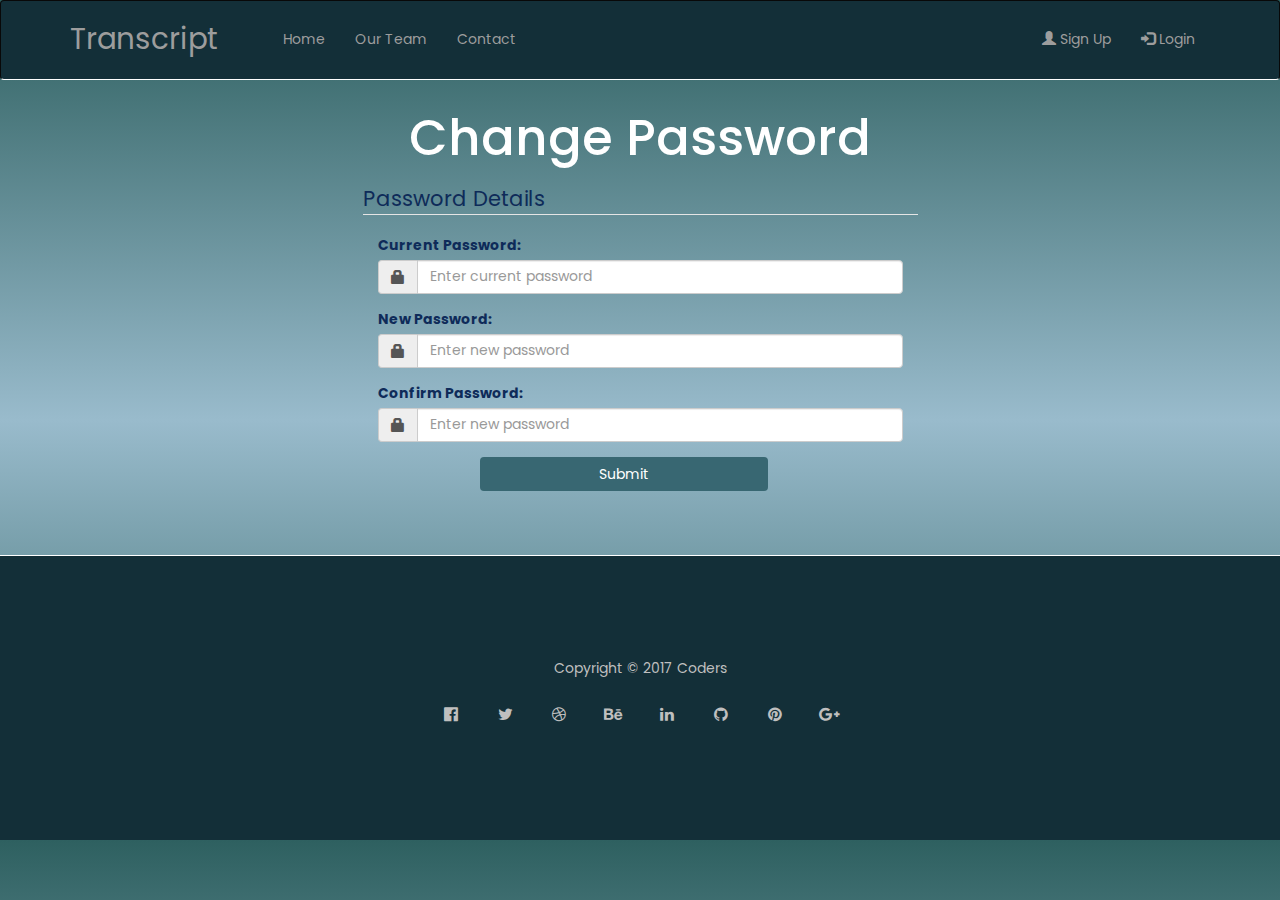
<file: Transcript-Management-System-master/change-password.html>
<!DOCTYPE html>
<html>
<head>
	<title>Change Password</title>
	<meta charset="utf-8">
	<meta name="viewport" content="width=device-width, initial-scale=1">
	<link rel="stylesheet" href="https://maxcdn.bootstrapcdn.com/bootstrap/3.3.7/css/bootstrap.min.css">
	<script src="https://ajax.googleapis.com/ajax/libs/jquery/3.2.1/jquery.min.js"></script>
	<script src="https://maxcdn.bootstrapcdn.com/bootstrap/3.3.7/js/bootstrap.min.js"></script>
	<script src="js/validations.js"></script>

	<link rel="stylesheet" href="css/font-awesome.min.css">
	<link rel="stylesheet" href="css/owl.theme.css">
	<link rel="stylesheet" href="css/owl.carousel.css">

	<!-- Main css -->
	<link rel="stylesheet" href="css/style.css">
	<link href='https://fonts.googleapis.com/css?family=Poppins:400,500,600' rel='stylesheet' type='text/css'>
</head>
<body style="background: linear-gradient(#2e6060,#99bbcc,#2e6060);">
<!-- =========================
     NAVIGATION LINKS     
============================== -->
    <nav class="navbar navbar-inverse" style="background-color: #132f38; height: 80px;padding-top:1%;border-bottom:1px solid white;">
      <div class="container">
        <div class="navbar-header">
          <button type="button" class="navbar-toggle" data-toggle="collapse" data-target="#myNavbar">
            <span class="icon-bar"></span>
            <span class="icon-bar"></span>
            <span class="icon-bar"></span> 
          </button>
          <a class="navbar-brand" href="#" style="font-size: 210%; font-style: bold; padding-right:50px;">Transcript</a>
        </div>
        <div class="collapse navbar-collapse" id="myNavbar">
          <ul class="nav navbar-nav">
            <li><a href="#">Home</a></li>
            <li><a href="#">Our Team</a></li>
            <li><a href="#">Contact</a></li> 
          </ul>
          <ul class="nav navbar-nav navbar-right">
            <li><a href="#"><span class="glyphicon glyphicon-user"></span> Sign Up</a></li>
            <li><a href="#"><span class="glyphicon glyphicon-log-in"></span> Login</a></li>
          </ul>
        </div>
      </div>
    </nav>

<section id="form">
	<div class="container">
		<div class="row">
			<div class="col-sm-6 col-sm-offset-3">
				<center><h3>Change Password</h3></center>
				<form action="sample.php" method="POST" onsubmit="return pmatch()" style="margin-top: 5%;">
					<fieldset>
						<legend>Password Details</legend>
						<div class="col-sm-12">
							<div class="form-group">
								<label for="enrollment">Current Password:</label>
					    			<div class="input-group">
					    				<span class="input-group-addon"><i class="glyphicon glyphicon-lock"></i></span>
					    				<input type="password" class="form-control" id="currentpass" placeholder="Enter current password" required>
					      			</div>
							</div>
							<div class="form-group">
								<label for="enrollment">New Password:</label>
					    			<div class="input-group">
					    				<span class="input-group-addon"><i class="glyphicon glyphicon-lock"></i></span>
					    				<input type="password" class="form-control" id="password" placeholder="Enter new password" required onchange="oldpass()">
					      			</div>
							</div>
							<div class="form-group">
								<label for="enrollment">Confirm Password:</label>
					    			<div class="input-group">
					    				<span class="input-group-addon"><i class="glyphicon glyphicon-lock"></i></span>
					    				<input type="password" class="form-control" id="cpassword" placeholder="Enter new password" required onkeyup="checkPass()">
					      			</div>
							</div>
						
                		<div class="col-sm-8 col-sm-offset-2">
						<div class="form group">
                        	<input type="submit" class="btn btn-submit" value="Submit" id="submit" style="width: 90%; background-color: #386772; color: white;">
                    	</div>
                    	</div>
              						
						</div>
					</fieldset>
				</form>	
			</div>
		</div>
	</div>
</section>

<!-- =========================
    FOOTER SECTION   
============================== -->

<!-- =========================
    FOOTER SECTION   
============================== -->

<footer style="background-color: #132f38; height: 100%; margin-top: 5%; border-top:1px solid white;">
	<div class="container">
		<div class="row">

			<div class="col-md-12 col-sm-12">
				<p class="wow fadeInUp" data-wow-delay="0.6s" style="color: #bfbfbf;">Copyright &copy; 2017 Coders</p>
				<ul class="social-icon">
					<li><a href="https://www.facebook.com" class="fa fa-facebook-official wow fadeInUp" data-wow-delay="1s" style="color: #bfbfbf;"></a></li>
					<li><a href="https://twitter.com" class="fa fa-twitter wow fadeInUp" data-wow-delay="1.3s" style="color: #bfbfbf;"></a></li>
					<li><a href="https://dribbble.com/" class="fa fa-dribbble wow fadeInUp" data-wow-delay="1.6s" style="color: #bfbfbf;"></a></li>
					<li><a href="https://www.behance.net/" class="fa fa-behance wow fadeInUp" data-wow-delay="1.9s" style="color: #bfbfbf;"></a></li>
					<li><a href="https://in.linkedin.com" class="fa fa-linkedin wow fadeInUp" data-wow-delay="1.9s" style="color: #bfbfbf;"></a></li>
					<li><a href="https://github.com" class="fa fa-github wow fadeInUp" data-wow-delay="2s" style="color: #bfbfbf;"></a></li>
					<li><a href="https://in.pinterest.com" class="fa fa-pinterest wow fadeInUp" data-wow-delay="2s" style="color: #bfbfbf;"></a></li>
					<li><a href="https://plus.google.com/discove" class="fa fa-google-plus wow fadeInUp" data-wow-delay="2s" style="color: #bfbfbf;"></a></li>
				</ul>

			</div>
			
		</div>
	</div>
</footer>
</body>
</html>
</file>
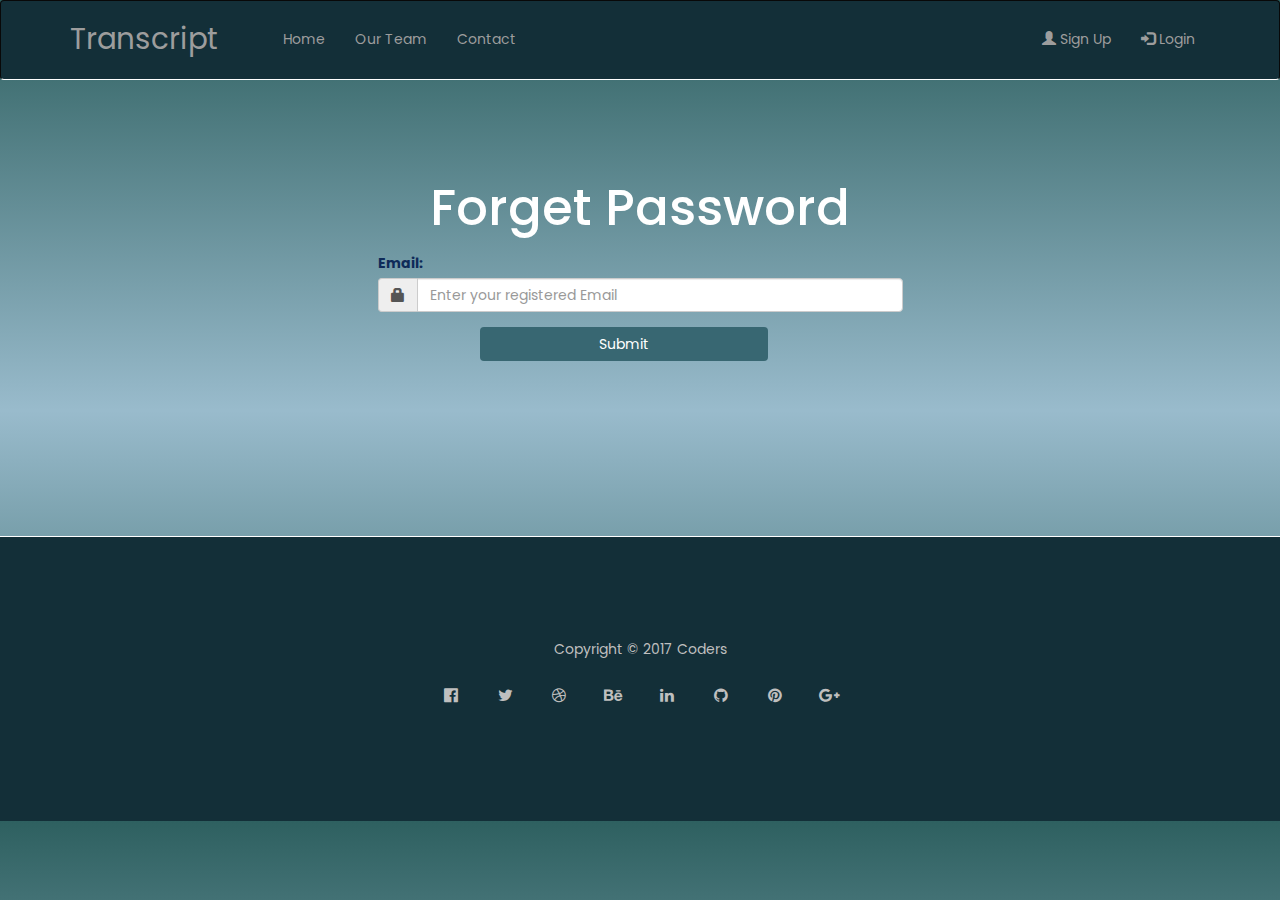
<file: Transcript-Management-System-master/forget-password.html>
<!DOCTYPE html>
<html>
<head>
	<title>Forget Password</title>
	<meta charset="utf-8">
	<meta name="viewport" content="width=device-width, initial-scale=1">
	<link rel="stylesheet" href="https://maxcdn.bootstrapcdn.com/bootstrap/3.3.7/css/bootstrap.min.css">
	<script src="https://ajax.googleapis.com/ajax/libs/jquery/3.2.1/jquery.min.js"></script>
	<script src="https://maxcdn.bootstrapcdn.com/bootstrap/3.3.7/js/bootstrap.min.js"></script>

	<link rel="stylesheet" href="css/font-awesome.min.css">
	<link rel="stylesheet" href="css/owl.theme.css">
	<link rel="stylesheet" href="css/owl.carousel.css">

	<!-- Main css -->
	<link rel="stylesheet" href="css/style.css">
	<link href='https://fonts.googleapis.com/css?family=Poppins:400,500,600' rel='stylesheet' type='text/css'>
</head>
<body style="background: linear-gradient(#2e6060,#99bbcc,#2e6060);">
<!-- =========================
     NAVIGATION LINKS     
============================== -->
    <nav class="navbar navbar-inverse" style="background-color: #132f38; height: 80px;padding-top:1%;border-bottom:1px solid white;">
      <div class="container">
        <div class="navbar-header">
          <button type="button" class="navbar-toggle" data-toggle="collapse" data-target="#myNavbar">
            <span class="icon-bar"></span>
            <span class="icon-bar"></span>
            <span class="icon-bar"></span> 
          </button>
          <a class="navbar-brand" href="#" style="font-size: 210%; font-style: bold; padding-right:50px;">Transcript</a>
        </div>
        <div class="collapse navbar-collapse" id="myNavbar">
          <ul class="nav navbar-nav">
            <li><a href="#">Home</a></li>
            <li><a href="#">Our Team</a></li>
            <li><a href="#">Contact</a></li> 
          </ul>
          <ul class="nav navbar-nav navbar-right">
            <li><a href="#"><span class="glyphicon glyphicon-user"></span> Sign Up</a></li>
            <li><a href="#"><span class="glyphicon glyphicon-log-in"></span> Login</a></li>
          </ul>
        </div>
      </div>
    </nav>

<section id="form" style="margin-top: 7%;">
	<div class="container">
		<div class="row">
			<div class="col-sm-6 col-sm-offset-3" >
				<center><h3>Forget Password</h3></center>
				<form action="server-scripts/student-forgot-password.php" method="POST" style="margin-top: 5%;margin-bottom: 20%">
					<fieldset>
						<div class="col-sm-12">
							<div class="form-group">
								<label for="enrollment">Email:</label>
					    			<div class="input-group">
					    				<span class="input-group-addon"><i class="glyphicon glyphicon-lock"></i></span>
					    				<input type="Email" name="email" class="form-control" id="enrollment" placeholder="Enter your registered Email" required>
					      			</div>
							</div>
								
							<div class="col-sm-8 col-sm-offset-2">
						<div class="form group">
                        	<input type="submit" class="btn btn-submit" value="Submit" id="submit" style="width: 90%; background-color: #386772; color: white;">
                    	</div>
                    	</div>
							
						</div>
					</fieldset>
				</form>	
			</div>
		</div>
	</div>
</section>

<!-- =========================
    FOOTER SECTION   
============================== -->

<footer style="background-color: #132f38; height: 100%; margin-top: 5%; border-top:1px solid white;">
	<div class="container">
		<div class="row">

			<div class="col-md-12 col-sm-12">
				<p class="wow fadeInUp" data-wow-delay="0.6s" style="color: #bfbfbf;">Copyright &copy; 2017 Coders</p>
				<ul class="social-icon">
					<li><a href="https://www.facebook.com" class="fa fa-facebook-official wow fadeInUp" data-wow-delay="1s" style="color: #bfbfbf;"></a></li>
					<li><a href="https://twitter.com" class="fa fa-twitter wow fadeInUp" data-wow-delay="1.3s" style="color: #bfbfbf;"></a></li>
					<li><a href="https://dribbble.com/" class="fa fa-dribbble wow fadeInUp" data-wow-delay="1.6s" style="color: #bfbfbf;"></a></li>
					<li><a href="https://www.behance.net/" class="fa fa-behance wow fadeInUp" data-wow-delay="1.9s" style="color: #bfbfbf;"></a></li>
					<li><a href="https://in.linkedin.com" class="fa fa-linkedin wow fadeInUp" data-wow-delay="1.9s" style="color: #bfbfbf;"></a></li>
					<li><a href="https://github.com" class="fa fa-github wow fadeInUp" data-wow-delay="2s" style="color: #bfbfbf;"></a></li>
					<li><a href="https://in.pinterest.com" class="fa fa-pinterest wow fadeInUp" data-wow-delay="2s" style="color: #bfbfbf;"></a></li>
					<li><a href="https://plus.google.com/discove" class="fa fa-google-plus wow fadeInUp" data-wow-delay="2s" style="color: #bfbfbf;"></a></li>
				</ul>

			</div>
			
		</div>
	</div>
</footer>
</body>
</html>
</file>
<file: Transcript-Management-System-master/css/style.css>
/*

New Event

http://www.templatemo.com/tm-486-new-event

*/

body {
		background: #ffffff;
    font-family: 'Poppins', sans-serif;
    font-style: normal;
		font-weight: 400;
}


/*---------------------------------------
    Typorgraphy              
-----------------------------------------*/
h1,h2,h3,h4,h5,h6 {
  font-weight: 600;
}

h3,h5 {
  font-weight: 500;
}

h1 {
    font-size: 40px;
    letter-spacing: 2px;
}

h2 {
  font-size: 30px;
  text-transform: uppercase;
}

h3 {
  line-height: 36px;
  color: #f9ba4d;
}

h5 {
    letter-spacing: 1px;
    padding-top: 10px;
}

p {
    color: #707070;
    font-size: 14px;
    line-height: 24px;
}

a {
  text-decoration: none !important;
  outline: none;
}

legend{
  color: #f9ba4d;
}

label{
  color: white  ;
}

h3{
  color: #f9ba4d;
}

#h{
  color: white;
  font-size: 300%;
}
/*---------------------------------------
    Circle
-----------------------------------------*/
/*---------------------------------------
    General               
-----------------------------------------*/
.section-title {
  margin-bottom: 32px;
}

#overview{
  padding-top: 14rem;
  padding-bottom: 14rem;
}

#speakers, 
#program,  footer {
    padding-top: 10rem;
    padding-bottom: 10rem;
}

#speakers,
footer {
  text-align: center;
}

/*#intro .btn{
  display: inline-block;
    padding: 6px 12px;
    margin-bottom: 0;
    font-size: 14px;
    font-weight: 400;
    line-height: 1.42857143;
    text-align: center;
    white-space: nowrap;
    vertical-align: middle;
    -ms-touch-action: manipulation;
    touch-action: manipulation;
    cursor: pointer;
    -webkit-user-select: none;
    -moz-user-select: none;
    -ms-user-select: none;
    user-select: none;
    background-image: none;
    border: 10px solid transparent;
    border-radius: 4px;
    /*background: transparent;
    border: 2px solid #ffffff;
    border-radius: 0px;
    color: #ffffff;
    font-weight: 600;
    letter-spacing: 1px;
    font-size: 12px;
    padding: 14px 42px;
    margin-top: 42px;
    margin-right: 12px;*/
    -webkit-transition: all 0.4s ease-in-out;
    transition: all 0.4s ease-in-out;
}*/

#intro .btn-danger{
    background: #f2545f;
    border-color: transparent;
}


#intro .btn-danger:hover {
  background: transparent;
  border-color: #ffffff;
  color: #ffffff;
}

#intro .btn-default:hover {
    background: #ffffff;
    color: #333333;
    border-color: transparent;
}

.parallax-section {
     background: linear-gradient(#2e6060,#99bbcc,#2e6060);
  background-attachment: fixed !important;
  background-size: cover !important;
}



/*---------------------------------------
    Preloader section              
-----------------------------------------*/
.preloader {
  position: fixed;
  top: 0;
  left: 0;
  width: 100%;
  height: 100%;
  z-index: 99999;
  display: flex;
  flex-flow: row nowrap;
  justify-content: center;
  align-items: center;
  background: none repeat scroll 0 0 #ffffff;
}

.sk-rotating-plane {
  width: 50px;
  height: 50px;
  background-color: #222;
  -webkit-animation: sk-rotatePlane 1.2s infinite ease-in-out;
          animation: sk-rotatePlane 1.2s infinite ease-in-out; }

@-webkit-keyframes sk-rotatePlane {
  0% {
    -webkit-transform: perspective(120px) rotateX(0deg) rotateY(0deg);
            transform: perspective(120px) rotateX(0deg) rotateY(0deg); }
  50% {
    -webkit-transform: perspective(120px) rotateX(-180.1deg) rotateY(0deg);
            transform: perspective(120px) rotateX(-180.1deg) rotateY(0deg); }
  100% {
    -webkit-transform: perspective(120px) rotateX(-180deg) rotateY(-179.9deg);
            transform: perspective(120px) rotateX(-180deg) rotateY(-179.9deg); } }

@keyframes sk-rotatePlane {
  0% {
    -webkit-transform: perspective(120px) rotateX(0deg) rotateY(0deg);
            transform: perspective(120px) rotateX(0deg) rotateY(0deg); }
  50% {
    -webkit-transform: perspective(120px) rotateX(-180.1deg) rotateY(0deg);
            transform: perspective(120px) rotateX(-180.1deg) rotateY(0deg); }
  100% {
    -webkit-transform: perspective(120px) rotateX(-180deg) rotateY(-179.9deg);
            transform: perspective(120px) rotateX(-180deg) rotateY(-179.9deg); } }



/*---------------------------------------
    Navigation Links section              
-----------------------------------------*/
.custom-navbar {
    margin-bottom: 0;
    background-color: #101010;
}

.custom-navbar .navbar-brand {
    color: #ffffff;
    font-weight: 600;
    font-size: 3rem;
    line-height: 40px;
}

.custom-navbar .nav li a {
    color: #ddd;
    font-size: 12px;
    font-weight: 500;
    letter-spacing: 0.6px;
    text-transform: uppercase;
    line-height: 40px;
    transition: all 0.4s ease-in-out;
}

.custom-navbar .nav li a:hover {
    background: transparent;
    color: #66ccff;
}

.custom-navbar .navbar-nav > li > a:hover,
.custom-navbar .navbar-nav > li > a:focus {
  background-color: transparent;
}

.custom-navbar .nav li.active > a {
    background-color: transparent;
    color: #66ccff;
}

.custom-navbar .navbar-toggle {
    border: none;
    padding-top: 10px;
}

.custom-navbar .navbar-toggle {
    background-color: transparent;
}

.custom-navbar .navbar-toggle .icon-bar {
    background: #ffffff;
    border-color: transparent;
}

@media(min-width:768px) {
    .custom-navbar {
        padding: 20px 0;
        border-bottom: 0;
        background: 0 0; 
    }
    .custom-navbar.top-nav-collapse {
        background: #101010;
        padding: 0;
    }

}



/*---------------------------------------
    Intro section              
-----------------------------------------*/
#intro {
    background:url("../images/2.jpg");
    -webkit-background-size: cover;
    background-size: cover;
    background-position: center center;

    color: #ffffff;
    display: -webkit-box;
    display: -webkit-flex;
     display: -ms-flexbox;
    display: flex;
    -webkit-box-align: center;
     -webkit-align-items: center;
      -ms-flex-align: center;
          align-items: center;
    height: 100vh;
    text-align: center;
    opacity: 0.95;
}

#intro h3 {
  letter-spacing: 2px;
}


legend{
  color: #0e2b59;
}

label{
  color: #0e2b59;
}

h3{
  color: white;
  font-size: 50px;
  font-family: 'Poppins', sans-serif;
  font-style: none;
}
/*---------------------------------------
   Overview  section              
-----------------------------------------*/
#overview img {
  position: relative;
  padding-bottom: 32px;
}



/*---------------------------------------
    Detail section              
-----------------------------------------*/
#detail {
    background: #222;
    color: #ffffff;
}

#detail .fa {
  color: #f2545f;
  font-size: 48px;
}



/*---------------------------------------
    Video section              
-----------------------------------------*/
#video iframe {
  border: none;
}



/*---------------------------------------
   Speakers section              
-----------------------------------------*/
#speakers {
   background: linear-gradient(#2e6060,#99bbcc,#2e6060);
}

#speakers h3 {
    font-size: 18px;
    margin-bottom: 0px;
}

#speakers h6 {
  color: #666;
  margin-top: 4px;
}

#speakers img {
  width: 200px;
  
  height: 180px;
}

#speakers .col-md-3 {
    display: block;
    width: 100%;
    padding-top: 30px;
    padding-bottom: 20px;
    margin-bottom: 22px;
}

#speakers .speakers-wrapper {
    background: #ffffff;
    padding-bottom: 22px;
}



/*---------------------------------------
   Program section              
-----------------------------------------*/
#program{
  background: linear-gradient(#2e6060,#99bbcc,#2e6060);
}
#program h4 {
    color: #808080;
    font-size: 12px;
}

#program h3 {
  margin-top: 16px;
}

#program .program-divider {
    border: 1px solid #f9f9f9;
    margin-top: 32px;
    margin-bottom: 42px;
}

#program span {
    padding-right: 12px;
}

#program img {
  border-radius: 50%;
}

.nav-tabs {
  margin-bottom: 20px;
}
.nav-tabs > li {
  float: left;
  margin-bottom: -1px;
}
.nav-tabs > li > a {
  color: #000000;
  font-weight: 600;
  margin-right: 2px;
  line-height: 1.42857143;
  border: none;
  border-radius: 0px;
}
.nav-tabs > li > a:hover {
  background-color: transparent;
}
.nav-tabs > li.active > a,
.nav-tabs > li.active > a:hover,
.nav-tabs > li.active > a:focus {
  color: #f2545f;
  cursor: default;
  background-color: transparent;
  border: 1px solid transparent;
  border-bottom-color: #999;
}
.tab-content {
  padding-top: 20px;
}



/*---------------------------------------
    Regsiter section              
-----------------------------------------*/
#register {
    background: linear-gradient(#2e6060,#99bbcc,#2e6060);
    -webkit-background-size: cover;
    background-size: cover;
    background-position: center center;
    color: #ffffff;
}

#register .form-control {
  background: transparent;
  border: 2px solid #ffffff;
  border-radius: 0px;
  color: #ffffff;
  margin-bottom: 16px;
}

#register input {
  height: 45px;
}

#register input[type="submit"] {
  background: #f2545f;
  border-radius: 100px;
  border: none;
  color: #ffffff;
  letter-spacing: 2px;
  height: 50px;
  margin-top: 12px;
  transition: all 0.4s ease-in-out;
}

#register input[type="submit"]:hover {
  background: #ffffff;
  color: #222;
}



/*---------------------------------------
   Faq section              
-----------------------------------------*/
#faq {
     background: linear-gradient(#2e6060,#99bbcc,#2e6060);
  padding-top: 8rem;
  padding-bottom: 8rem;
}

#faq .panel-group {
  margin-top: 32px;
}

#faq .panel-group .panel {
  margin-bottom: 8px;
}

#faq .panel-default {
  border: none;
}

#faq .panel-default>.panel-heading {
  background: #f0f0f0;
  color: #505050;
}

#faq .panel-heading {
  border: none;
  padding-top: 8px;
  padding-bottom: 6px;
}

#faq .panel-default>.panel-heading+.panel-collapse>.panel-body {
  border-top: none;
  padding-top: 22px;
  padding-left: 32px;
  padding-bottom: 22px;
}

#faq .panel-heading .panel-title a[data-toggle="collapse"] {
  font-size: 18px;
  font-weight: 500;
  position: relative;
  display: block;
  width: 100%;
  height: 100%;
  padding: 10px 15px;
}

#faq .panel-heading .panel-title a[data-toggle="collapse"]::after {
  content: "-";
  display: block;
  position: absolute;
  line-height: 1;
  right: 1em;
  top: 50%;
  transform: translateY(-50%);
}

#faq .panel-heading .panel-title a[data-toggle="collapse"].collapsed::after {
  content: "+";
}



/*---------------------------------------
   Venue section              
-----------------------------------------*/
#venue {
       background: linear-gradient(#2e6060,#99bbcc,#2e6060);
    background-size: cover;
    background-position: center center;
    padding-top: 7rem;
    padding-bottom: 7rem;
}

#venue p {
  padding-top: 12px;
  padding-bottom: 18px;
}



/*---------------------------------------
   Sponsors section              
-----------------------------------------*/
#sponsors img {
  margin-top: 18px;
}



/*---------------------------------------
   Contact section              
-----------------------------------------*/
#contact {
       background: linear-gradient(#2e6060,#99bbcc,#2e6060);
    background-size: cover;
    background-position: center center;
}

#contact .contact_des {
  padding-top: 3rem;
  padding-right: 2rem;
}

#contact .contact_detail {
  background: #ffffff;
  padding: 5rem 5rem 12rem 5rem;
}

#contact .form-control {
  background: transparent;
  border: none;
  border-bottom: 1px solid #f0f0f0;
  border-radius: 0px;
  box-shadow: none;
  margin-bottom: 16px;
  transition: all 0.4s ease-in-out;
}

#contact .form-control:focus {
  border-bottom-color: #999;
}

#contact input {
  height: 45px;
}

#contact input[type="submit"] {
  background: #222;
  border-radius: 100px;
  border: none;
  color: #ffffff;
  letter-spacing: 2px;
  height: 50px;
  margin-top: 12px;
  transition: all 0.4s ease-in-out;
}

#contact input[type="submit"]:hover {
  background: #f2545f;
}



/*---------------------------------------
   Footer section              
-----------------------------------------*/
footer {
  background-attachment: fixed;
}



/* Back top */
.go-top {
  background-color: #222;
  bottom: 2em;
  right: 2em;
  color: #ffffff;
  font-size: 32px;
  display: none;
  position: fixed;
  text-decoration: none;
  width: 60px;
  height: 60px;
  line-height: 60px;
  text-align: center;
  transition: all 0.4s ease-in-out;
}

.go-top:hover {
    background: #f2545f;
    color: #ffffff;
}


/*---------------------------------------
   Social icon             
-----------------------------------------*/
.social-icon {
    position: relative;
    padding: 0;
    margin: 0;
}

.social-icon li {
    display: inline-block;
    list-style: none;
}

.social-icon li a {
    color: #666;
    border-radius: 100px;
    font-size: 16px;
    text-decoration: none;
    transition: all 0.4s ease-in-out;
    width: 50px;
    height: 50px;
    line-height: 50px;
    text-align: center;
    vertical-align: middle;
}

.social-icon li a:hover {
    background: #f2545f;
    color: #ffffff;
}



/*---------------------------------------
   Responsive styles            
-----------------------------------------*/
@media (max-width: 980px) {

  p {font-size: 13px;}

  .custom-navbar .navbar-brand {
    font-size: 2rem;
  }

  .custom-navbar .nav li a {
    font-size: 11px;
	line-height: 20px;
  }

  #intro { height: 65vh; }

  #video iframe {
    margin-top: 42px;
  }

  #contact .contact_detail {
  background: #ffffff;
  padding: 10rem 3rem 10rem 5rem;
}

}

@media (max-width: 768px) {

  .custom-navbar .navbar-brand {
    line-height: 20px;
  }

  #overview img,
  #detail .col-md-4,
  #register form {
    padding-top: 32px;
  }

  .nav-tabs > li > a {
    font-size: 13px;
  }

  #program img {
    padding-bottom: 32px;
  }

  #sponsors img {
    padding-top: 22px;
  }

  #contact .contact_detail {
    margin-top: 82px;
  }

}

@media (max-width: 760px) {

  #intro {
    height: 100vh;
  }

}
 .u_circle{
  background-color: #33C7FF;
  position: relative;
  margin-left: 20% auto;
  right: 0; 
  font-size: 25px;
  height: 240px;
  width: 240px;
  opacity: 0.7;

  /*padding-top:110px;
  padding-bottom: 110px;
  padding-left: 75px;
  padding-right: 75px;*/
  border: 2px solid white;
  border-radius: 126px;
 }
 .s_circle{
  background-color: #33C7FF;
  position: relative;
  height: 240px;
  width: 240px;
  opacity: 0.7;
    /*padding-top:110px;
  padding-bottom: 110px;
  padding-left: 85px;
  padding-right: 85px;*/
  font-size: 25px;
  display: inline;
  border: 2px solid white;
  border-radius: 126px;
 }
 img.s_circle:hover{
  opacity: 1;
  z-index: 1;
  box-shadow: 5px 10px 8px grey;
 }
  img.u_circle:hover{
  opacity: 1;
  box-shadow: 5px 10px 8px grey;
 }
</file>
